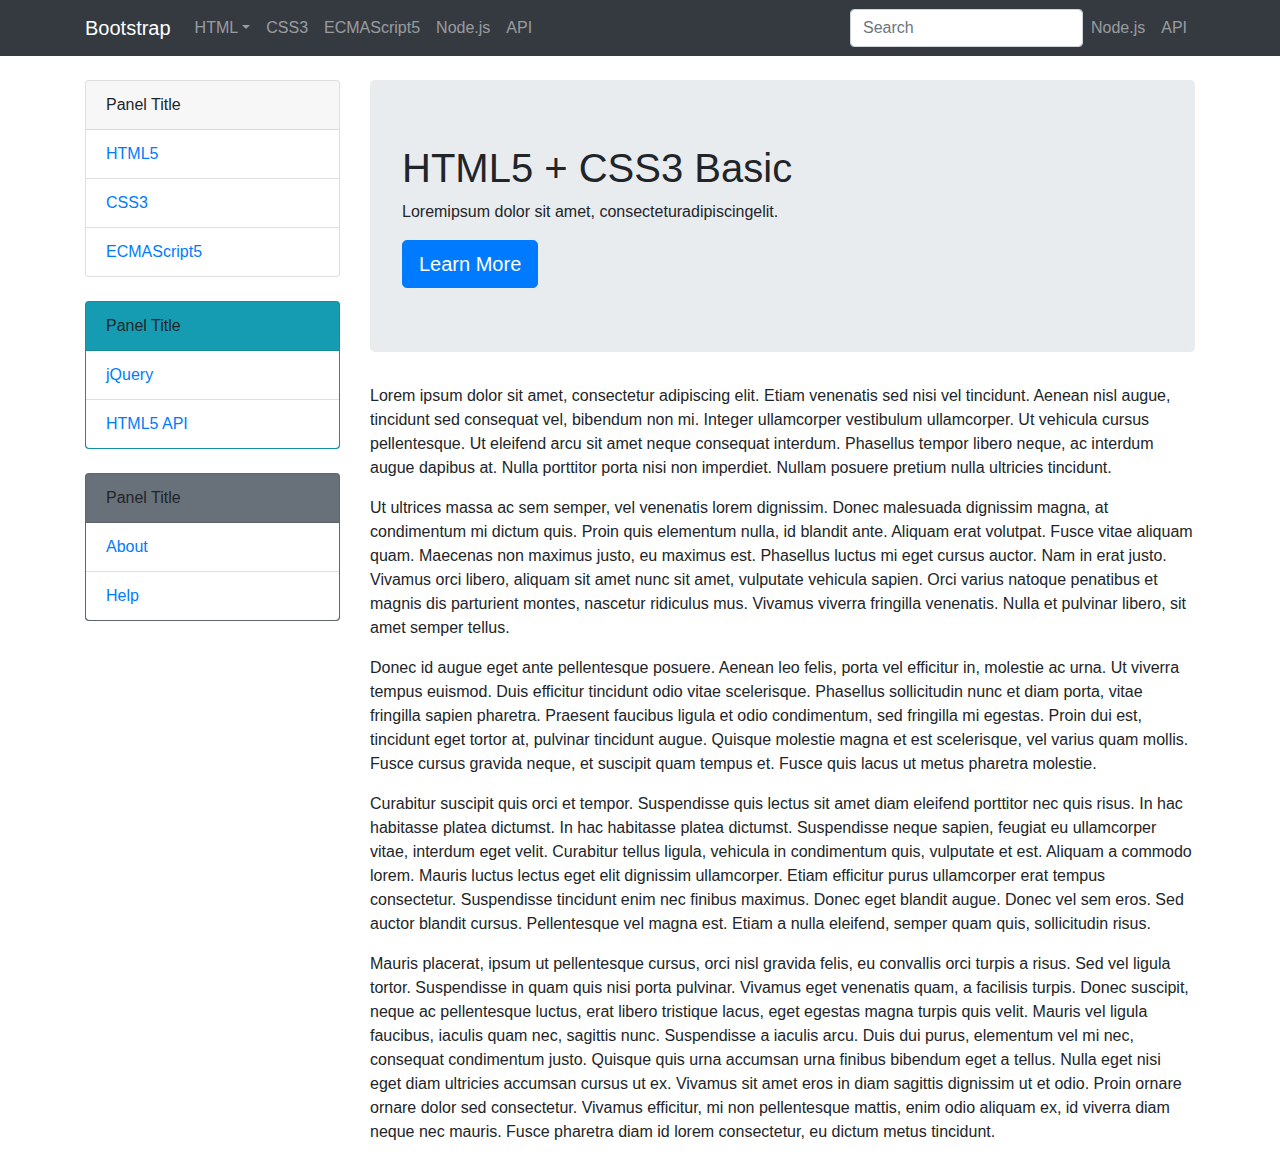
<file: src/main/resources/static/a19.html>
<!DOCTYPE html>
<html>
<head>
    <title>Bootstrap Basic Page</title>
    <meta name="viewport" content="width=device-width,initial-scale=1.0" />
    <!-- 책에서 보기 쉽게 일부 속성을 생략했습니다. -->
    <!-- 실제로 직접 입력할 때는 부트스트랩 사이트에서 복사해서 사용해주세요. -->
    <link rel="stylesheet" href="https://stackpath.bootstrapcdn.com/bootstrap/4.2.1/css/bootstrap.min.css" />
    <style>
        body {
            padding-top: 80px;
        }
    </style>
    <script src="https://code.jquery.com/jquery-3.3.1.slim.min.js"></script>
    <script src="https://stackpath.bootstrapcdn.com/bootstrap/4.2.1/js/bootstrap.min.js"></script>
    <script src="https://cdnjs.cloudflare.com/ajax/libs/popper.js/1.14.6/umd/popper.min.js"></script>
</head>
<body>
<div class="navbar navbar-dark bg-dark fixed-top navbar-expand-lg">
    <div class="container">
        <a class="navbar-brand" href="#">Bootstrap</a>
        <button class="navbar-toggler" type="button" data-toggle="collapse" data-target="#navbar-content">
            <span class="navbar-toggler-icon"></span>
        </button>
        <div class="collapse navbar-collapse" id="navbar-content">
            <ul class="navbar-nav mr-auto">
                <li class="nav-item dropdown">
                    <a class="nav-link dropdown-toggle" href="#" data-toggle="dropdown">HTML</a>
                    <div class="dropdown-menu">
                        <a class="dropdown-item" href="#">Geolocation</a>
                        <a class="dropdown-item" href="#">Drag and Drop</a>
                        <div class="dropdown-divider"></div>
                        <a class="dropdown-item" href="#">Motion</a>
                    </div>
                </li>
                <li class="nav-item"><a class="nav-link" href="#">CSS3</a></li>
                <li class="nav-item"><a class="nav-link" href="#">ECMAScript5</a></li>
                <li class="nav-item"><a class="nav-link" href="#">Node.js</a></li>
                <li class="nav-item"><a class="nav-link" href="#">API</a></li>
            </ul>
            <form class="form-inline">
                <input type="text" class="form-control" placeholder="Search" />
            </form>
            <ul class="nav navbar-nav navbar-right">
                <li class="nav-item"><a class="nav-link" href="#">Node.js</a></li>
                <li class="nav-item"><a class="nav-link" href="#">API</a></li>
            </ul>
        </div>
    </div>
</div>
<div class="container">
    <div class="row">
        <div class="col-md-3">
            <div class="card">
                <div class="card-header">Panel Title</div>
                <ul class="list-group list-group-flush">
                    <li class="list-group-item"><a href="#">HTML5</a></li>
                    <li class="list-group-item"><a href="#">CSS3</a></li>
                    <li class="list-group-item"><a href="#">ECMAScript5</a></li>
                </ul>
            </div>
            <br />
            <div class="card bg-info">
                <div class="card-header">Panel Title</div>
                <ul class="list-group list-group-flush">
                    <li class="list-group-item"><a href="#">jQuery</a></li>
                    <li class="list-group-item"><a href="#">HTML5 API</a></li>
                </ul>
            </div>
            <br />
            <div class="card bg-secondary">
                <div class="card-header">Panel Title</div>
                <ul class="list-group list-group-flush">
                    <li class="list-group-item"><a href="#">About</a></li>
                    <li class="list-group-item"><a href="#">Help</a></li>
                </ul>
            </div>
            <br />
        </div>
        <div class="col-md-9">
            <div class="jumbotron">
                <h1>HTML5 + CSS3 Basic</h1>
                <p>Loremipsum dolor sit amet, consecteturadipiscingelit.</p>
                <a class="btn btn-primary btn-lg" href="#">Learn More</a>
            </div>
            <p>Lorem ipsum dolor sit amet, consectetur adipiscing elit. Etiam venenatis sed nisi vel tincidunt. Aenean nisl augue, tincidunt sed consequat vel, bibendum non mi. Integer ullamcorper vestibulum ullamcorper. Ut vehicula cursus pellentesque. Ut eleifend arcu sit amet neque consequat interdum. Phasellus tempor libero neque, ac interdum augue dapibus at. Nulla porttitor porta nisi non imperdiet. Nullam posuere pretium nulla ultricies tincidunt.</p>
            <p>Ut ultrices massa ac sem semper, vel venenatis lorem dignissim. Donec malesuada dignissim magna, at condimentum mi dictum quis. Proin quis elementum nulla, id blandit ante. Aliquam erat volutpat. Fusce vitae aliquam quam. Maecenas non maximus justo, eu maximus est. Phasellus luctus mi eget cursus auctor. Nam in erat justo. Vivamus orci libero, aliquam sit amet nunc sit amet, vulputate vehicula sapien. Orci varius natoque penatibus et magnis dis parturient montes, nascetur ridiculus mus. Vivamus viverra fringilla venenatis. Nulla et pulvinar libero, sit amet semper tellus.</p>
            <p>Donec id augue eget ante pellentesque posuere. Aenean leo felis, porta vel efficitur in, molestie ac urna. Ut viverra tempus euismod. Duis efficitur tincidunt odio vitae scelerisque. Phasellus sollicitudin nunc et diam porta, vitae fringilla sapien pharetra. Praesent faucibus ligula et odio condimentum, sed fringilla mi egestas. Proin dui est, tincidunt eget tortor at, pulvinar tincidunt augue. Quisque molestie magna et est scelerisque, vel varius quam mollis. Fusce cursus gravida neque, et suscipit quam tempus et. Fusce quis lacus ut metus pharetra molestie.</p>
            <p>Curabitur suscipit quis orci et tempor. Suspendisse quis lectus sit amet diam eleifend porttitor nec quis risus. In hac habitasse platea dictumst. In hac habitasse platea dictumst. Suspendisse neque sapien, feugiat eu ullamcorper vitae, interdum eget velit. Curabitur tellus ligula, vehicula in condimentum quis, vulputate et est. Aliquam a commodo lorem. Mauris luctus lectus eget elit dignissim ullamcorper. Etiam efficitur purus ullamcorper erat tempus consectetur. Suspendisse tincidunt enim nec finibus maximus. Donec eget blandit augue. Donec vel sem eros. Sed auctor blandit cursus. Pellentesque vel magna est. Etiam a nulla eleifend, semper quam quis, sollicitudin risus.</p>
            <p>Mauris placerat, ipsum ut pellentesque cursus, orci nisl gravida felis, eu convallis orci turpis a risus. Sed vel ligula tortor. Suspendisse in quam quis nisi porta pulvinar. Vivamus eget venenatis quam, a facilisis turpis. Donec suscipit, neque ac pellentesque luctus, erat libero tristique lacus, eget egestas magna turpis quis velit. Mauris vel ligula faucibus, iaculis quam nec, sagittis nunc. Suspendisse a iaculis arcu. Duis dui purus, elementum vel mi nec, consequat condimentum justo. Quisque quis urna accumsan urna finibus bibendum eget a tellus. Nulla eget nisi eget diam ultricies accumsan cursus ut ex. Vivamus sit amet eros in diam sagittis dignissim ut et odio. Proin ornare ornare dolor sed consectetur. Vivamus efficitur, mi non pellentesque mattis, enim odio aliquam ex, id viverra diam neque nec mauris. Fusce pharetra diam id lorem consectetur, eu dictum metus tincidunt.</p>
        </div>
    </div>
</div>
</body>
</html>
</file>
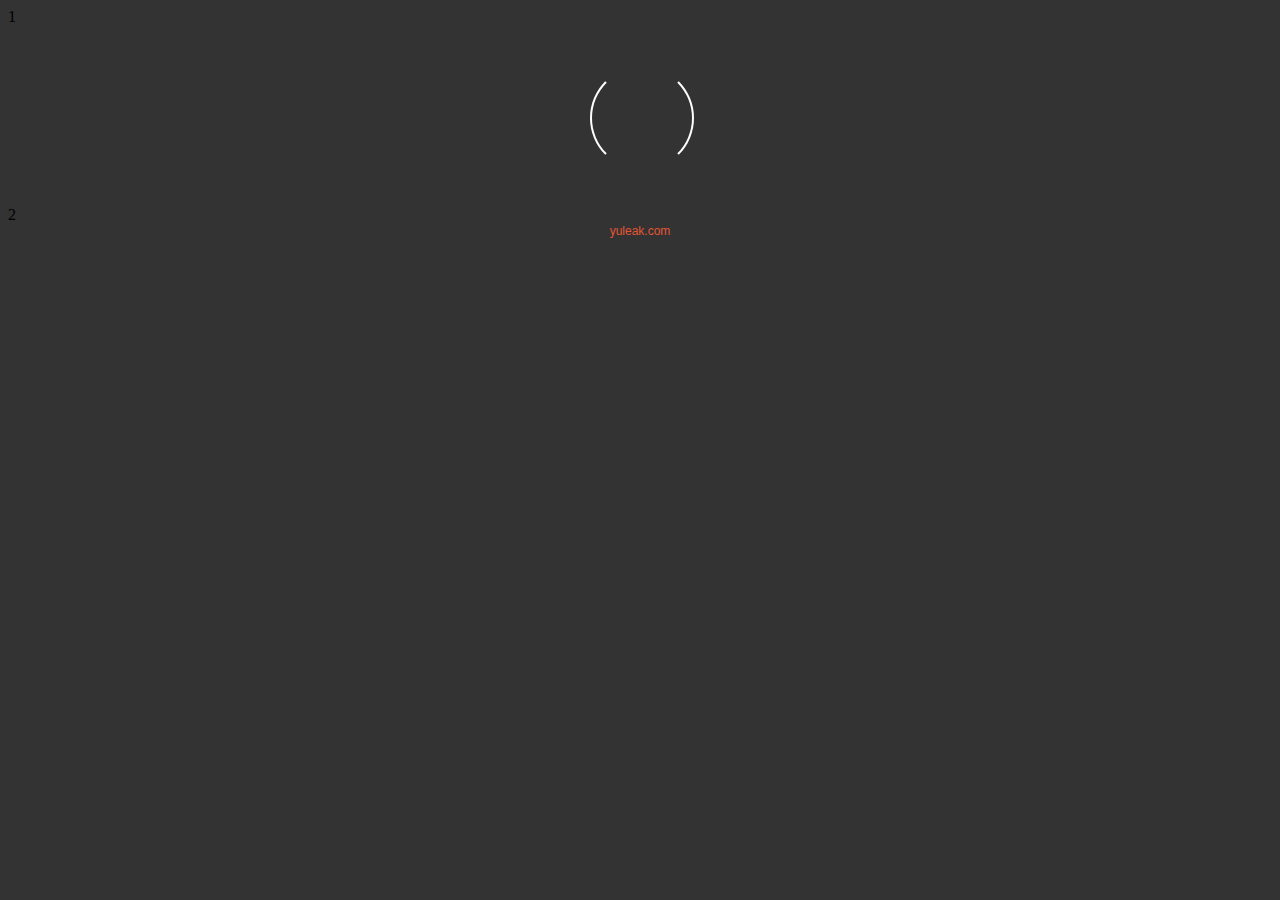
<file: src/main/resources/static/css/loading.html>
<!DOCTYPE html>
<html lang="en">
<head>
    <meta charset="UTF-8">
    <title>Title</title>
    <link rel="stylesheet" type="text/css" href="loading.css"/>
</head>
<body>
1
<div class="loading-container">
    <div class="loading"></div>
    <div id="loading-text">loading</div>
</div>
2
<!--// Link Attribution -->
<a href="#" title="title" id="link">yuleak.com</a>
</body>
</html>
</file>
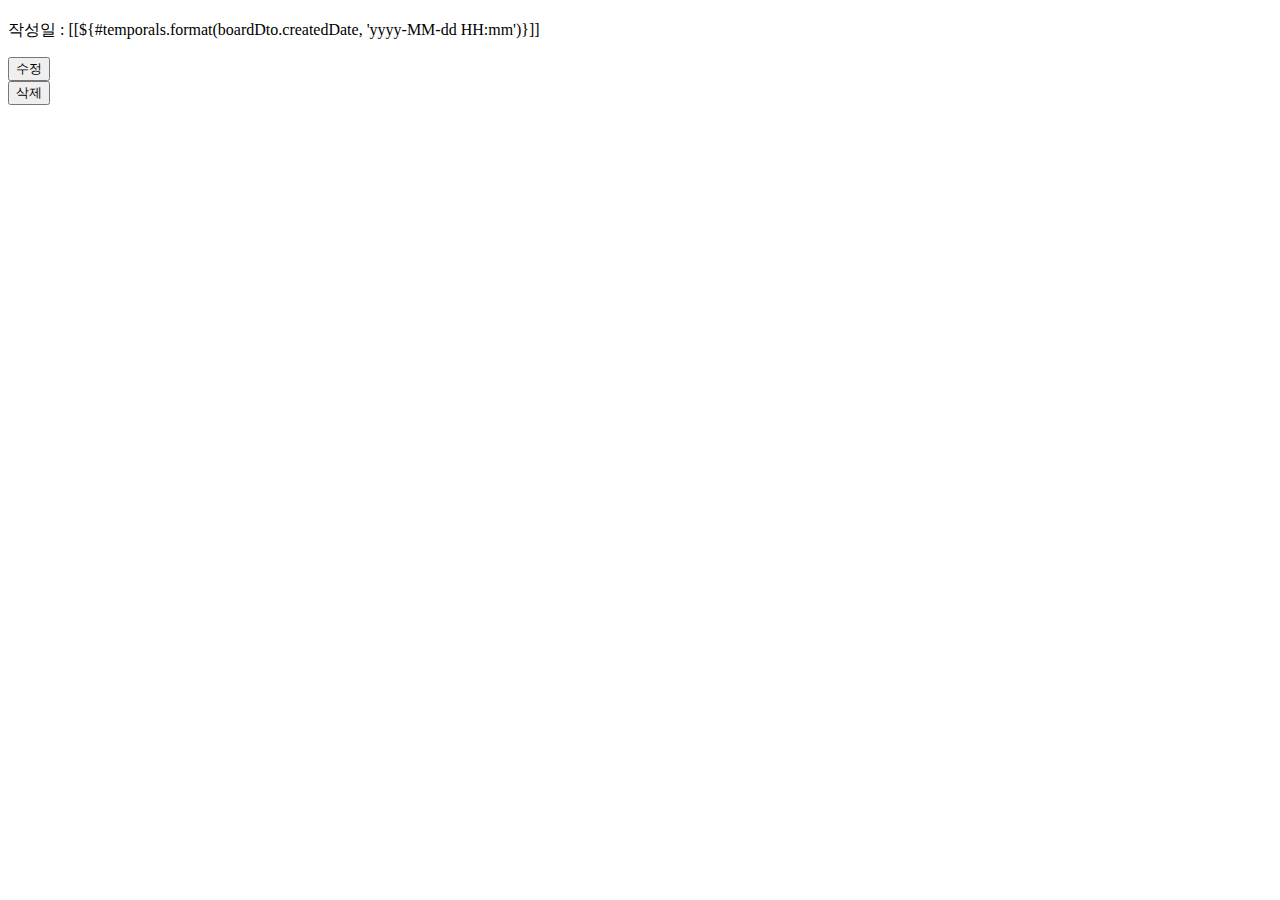
<file: src/main/resources/templates/board/detail.html>
<!DOCTYPE html>
<html lang="en" xmlns:th="http://www.w3.org/1999/xhtml">
<head>
    <meta charset="UTF-8">
    <title>Title</title>
</head>
<body>

<h2 th:text="${boardDto.title}"></h2>
<p th:inline="text">작성일 : [[${#temporals.format(boardDto.createdDate, 'yyyy-MM-dd HH:mm')}]]</p>

<p th:text="${boardDto.content}"></p>

<!-- 수정/삭제 -->
<div>
    <a th:href="@{'/board/post/edit/' + ${boardDto.id}}">
        <button>수정</button>
    </a>

    <form id="delete-form" th:action="@{'/board/post/' + ${boardDto.id}}" method="post">
        <input type="hidden" name="_method" value="delete"/>
        <button id="delete-btn">삭제</button>
    </form>
</div>

<!-- 변수 셋팅 -->
<script th:inline="javascript">
    /*<![CDATA[*/
    var boardDto = /*[[${boardDto}]]*/ "";
    /*]]>*/
</script>

<!-- script -->
<script th:inline="javascript" th:src="@{/js/board.js}"></script>
</body>
</html>
</file>
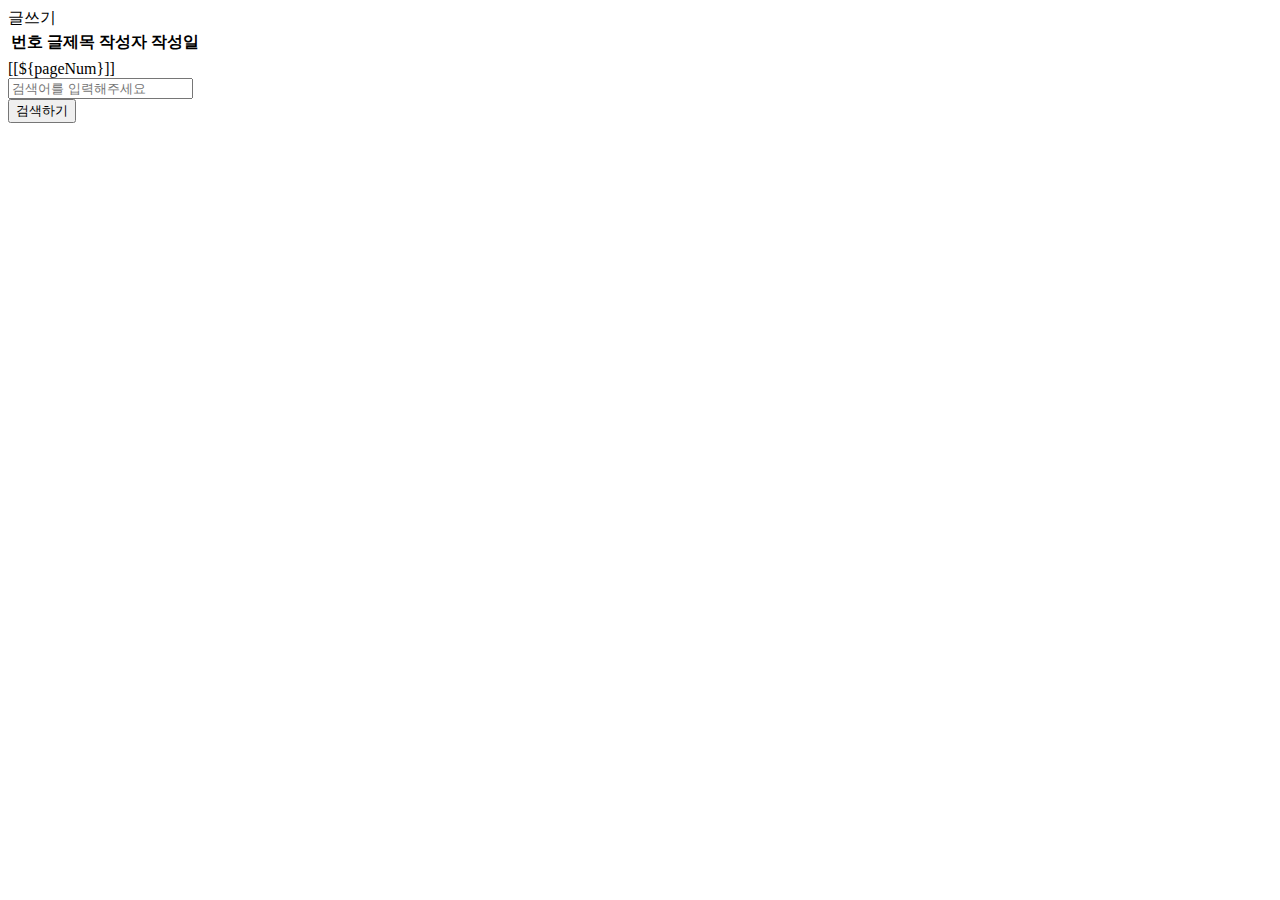
<file: src/main/resources/templates/board/list.html>
<!DOCTYPE html>
<html lang="en" xmlns:th="http://www.w3.org/1999/xhtml">
<head>
    <meta charset="UTF-8">
    <title>Title</title>

    <link rel="stylesheet" th:href="@{/css/board.css}">
</head>
<body>
<!-- HEADER -->
<div th:insert="common/header.html" id="header"></div>

<a th:href="@{/board/post}">글쓰기</a>

<table>
    <thead>
    <tr>
        <th class="one wide">번호</th>
        <th class="ten wide">글제목</th>
        <th class="two wide">작성자</th>
        <th class="three wide">작성일</th>
    </tr>
    </thead>

    <tbody>
    <!-- CONTENTS !-->
    <tr th:each="board : ${boardList}">
        <td>
            <span th:text="${board.id}"></span>
        </td>
        <td>
            <a th:href="@{'/board/post/' + ${board.id}}">
                <span th:text="${board.title}"></span>
            </a>
        </td>
        <td>
            <span th:text="${board.writer}"></span>
        </td>
        <td>
            <span th:text="${#temporals.format(board.createdDate, 'yyyy-MM-dd HH:mm')}"></span>
        </td>
    </tr>
    </tbody>
</table>

<div>
    <span th:each="pageNum : ${pageList}" th:inline="text">
        <a th:href="@{'/board?page=' + ${pageNum}}">[[${pageNum}]]</a>
    </span>
</div>

<!-- 검색 form -->
<form action="/board/search" method="GET">
    <div>
        <input name="keyword" type="text" placeholder="검색어를 입력해주세요">
    </div>

    <button>검색하기</button>
</form>

<!-- FOOTER -->
<div th:insert="common/footer.html" id="footer"></div>
</body>
</html>
</file>
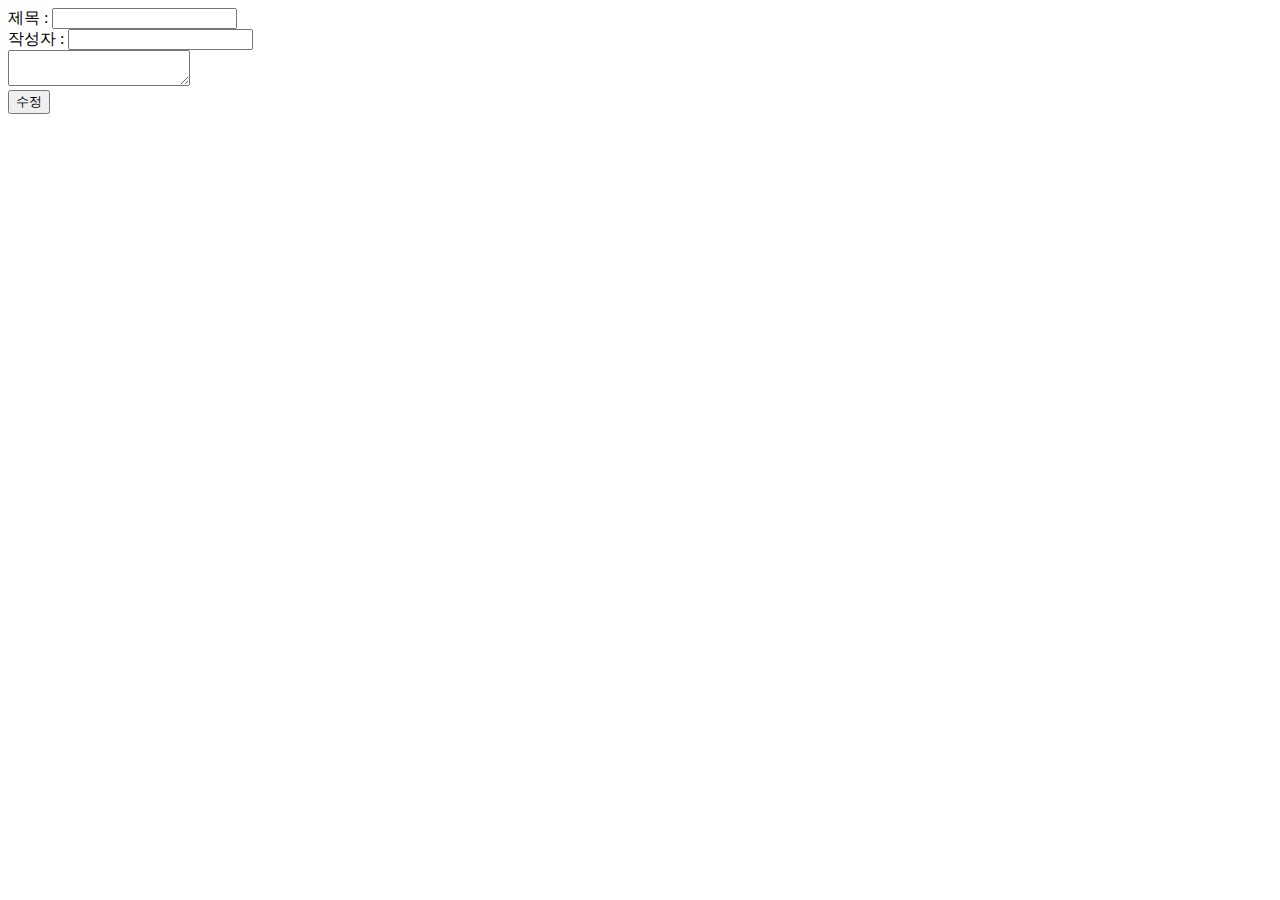
<file: src/main/resources/templates/board/update.html>
<!DOCTYPE html>
<html lang="en" xmlns:th="http://www.w3.org/1999/xhtml">
<head>
    <meta charset="UTF-8">
    <title>Title</title>
</head>
<body>
<form th:action="@{'/board/post/edit/' + ${boardDto.id}}" method="post">
    <input type="hidden" name="_method" value="put"/>
    <input type="hidden" name="id" th:value="${boardDto.id}"/>

    제목 : <input type="text" name="title" th:value="${boardDto.title}"> <br>
    작성자 : <input type="text" name="writer" th:value="${boardDto.writer}"> <br>
    <textarea name="content" th:text="${boardDto.content}"></textarea><br>

    <input type="submit" value="수정">
</form>
</body>
</html>
</file>
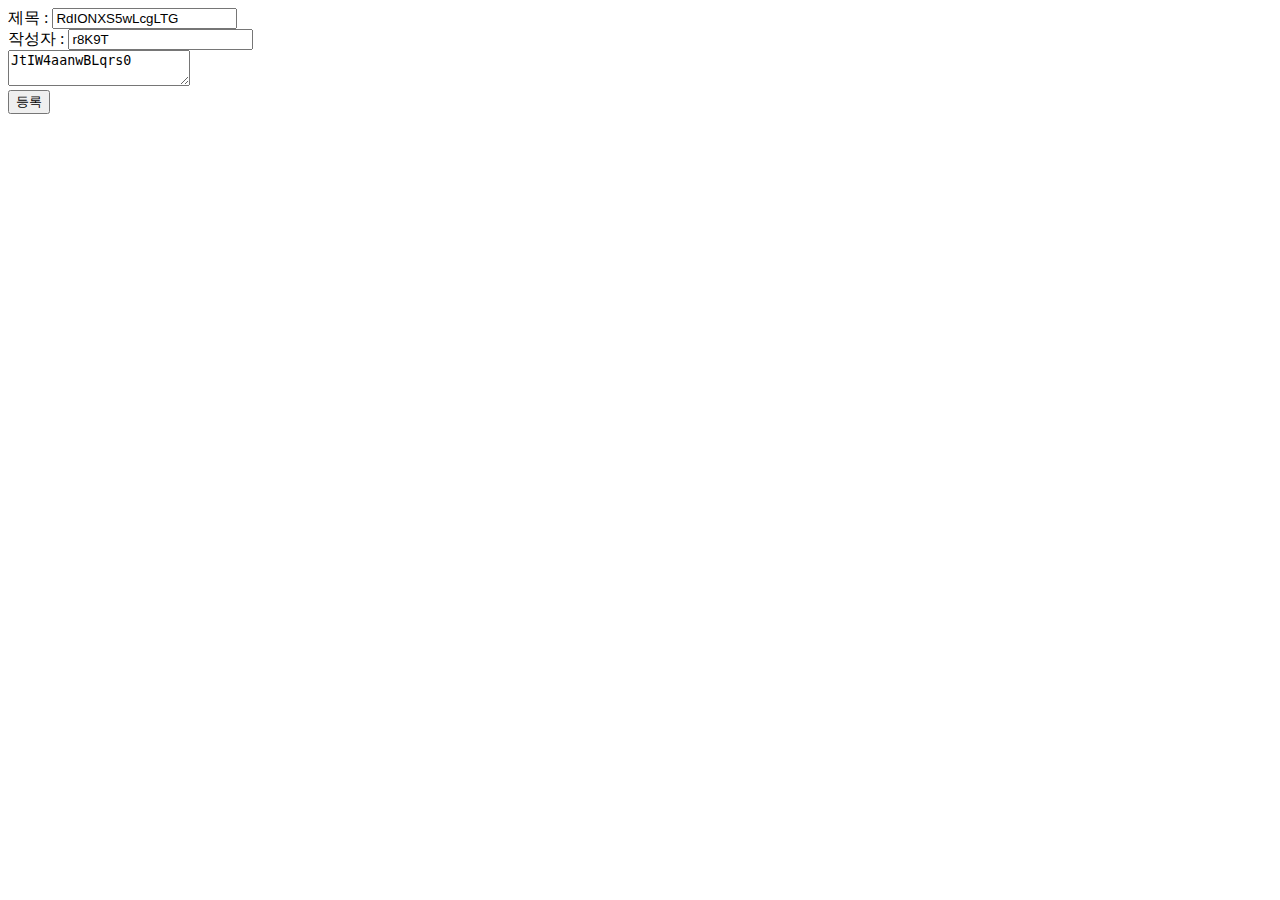
<file: src/main/resources/templates/board/write.html>
<!DOCTYPE html>
<html lang="en">
<head>
    <meta charset="UTF-8">
    <title>Title</title>
</head>
<body>
<form  action="/board/post" method="post">
    제목 : <input type="text" name="title"> <br>
    작성자 : <input type="text" name="writer"> <br>
    <textarea name="content"></textarea><br>

    <input type="submit" value="등록">
</form>
<script>

function randomString() {
    var chars = "0123456789ABCDEFGHIJKLMNOPQRSTUVWXTZabcdefghiklmnopqrstuvwxyz";
    var string_length = 15;
    var randomstring = '';
    for (var i=0; i<string_length; i++) {
    var rnum = Math.floor(Math.random() * chars.length);
    randomstring += chars.substring(rnum,rnum+1);
    }

    //document.randform.randomfield.value = randomstring;
    return randomstring;
}
    var main = {
    init : function () {
        document.forms[0].title.value = randomString();
        document.forms[0].writer.value = randomString().substring(0,5);
        document.forms[0].content.value = randomString();
    }
};

main.init();


</script>
</body>
</html>
</file>
<file: src/main/resources/static/css/loading.css>
#link {color: #E45635;display:block;font: 12px "Helvetica Neue", Helvetica, Arial, sans-serif;text-align:center; text-decoration: none;}
#link:hover {color: #CCCCCC}

#link, #link:hover {-webkit-transition: color 0.5s ease-out;-moz-transition: color 0.5s ease-out;-ms-transition: color 0.5s ease-out;-o-transition: color 0.5s ease-out;transition: color 0.5s ease-out;}

/** BEGIN CSS **/
        body {background: #333333;}
        @keyframes rotate-loading {
            0%  {transform: rotate(0deg);-ms-transform: rotate(0deg); -webkit-transform: rotate(0deg); -o-transform: rotate(0deg); -moz-transform: rotate(0deg);}
            100% {transform: rotate(360deg);-ms-transform: rotate(360deg); -webkit-transform: rotate(360deg); -o-transform: rotate(360deg); -moz-transform: rotate(360deg);}
        }

        @-moz-keyframes rotate-loading {
            0%  {transform: rotate(0deg);-ms-transform: rotate(0deg); -webkit-transform: rotate(0deg); -o-transform: rotate(0deg); -moz-transform: rotate(0deg);}
            100% {transform: rotate(360deg);-ms-transform: rotate(360deg); -webkit-transform: rotate(360deg); -o-transform: rotate(360deg); -moz-transform: rotate(360deg);}
        }

        @-webkit-keyframes rotate-loading {
            0%  {transform: rotate(0deg);-ms-transform: rotate(0deg); -webkit-transform: rotate(0deg); -o-transform: rotate(0deg); -moz-transform: rotate(0deg);}
            100% {transform: rotate(360deg);-ms-transform: rotate(360deg); -webkit-transform: rotate(360deg); -o-transform: rotate(360deg); -moz-transform: rotate(360deg);}
        }

        @-o-keyframes rotate-loading {
            0%  {transform: rotate(0deg);-ms-transform: rotate(0deg); -webkit-transform: rotate(0deg); -o-transform: rotate(0deg); -moz-transform: rotate(0deg);}
            100% {transform: rotate(360deg);-ms-transform: rotate(360deg); -webkit-transform: rotate(360deg); -o-transform: rotate(360deg); -moz-transform: rotate(360deg);}
        }

        @keyframes rotate-loading {
            0%  {transform: rotate(0deg);-ms-transform: rotate(0deg); -webkit-transform: rotate(0deg); -o-transform: rotate(0deg); -moz-transform: rotate(0deg);}
            100% {transform: rotate(360deg);-ms-transform: rotate(360deg); -webkit-transform: rotate(360deg); -o-transform: rotate(360deg); -moz-transform: rotate(360deg);}
        }

        @-moz-keyframes rotate-loading {
            0%  {transform: rotate(0deg);-ms-transform: rotate(0deg); -webkit-transform: rotate(0deg); -o-transform: rotate(0deg); -moz-transform: rotate(0deg);}
            100% {transform: rotate(360deg);-ms-transform: rotate(360deg); -webkit-transform: rotate(360deg); -o-transform: rotate(360deg); -moz-transform: rotate(360deg);}
        }

        @-webkit-keyframes rotate-loading {
            0%  {transform: rotate(0deg);-ms-transform: rotate(0deg); -webkit-transform: rotate(0deg); -o-transform: rotate(0deg); -moz-transform: rotate(0deg);}
            100% {transform: rotate(360deg);-ms-transform: rotate(360deg); -webkit-transform: rotate(360deg); -o-transform: rotate(360deg); -moz-transform: rotate(360deg);}
        }

        @-o-keyframes rotate-loading {
            0%  {transform: rotate(0deg);-ms-transform: rotate(0deg); -webkit-transform: rotate(0deg); -o-transform: rotate(0deg); -moz-transform: rotate(0deg);}
            100% {transform: rotate(360deg);-ms-transform: rotate(360deg); -webkit-transform: rotate(360deg); -o-transform: rotate(360deg); -moz-transform: rotate(360deg);}
        }

        @keyframes loading-text-opacity {
            0%  {opacity: 0}
            20% {opacity: 0}
            50% {opacity: 1}
            100%{opacity: 0}
        }

        @-moz-keyframes loading-text-opacity {
            0%  {opacity: 0}
            20% {opacity: 0}
            50% {opacity: 1}
            100%{opacity: 0}
        }

        @-webkit-keyframes loading-text-opacity {
            0%  {opacity: 0}
            20% {opacity: 0}
            50% {opacity: 1}
            100%{opacity: 0}
        }

        @-o-keyframes loading-text-opacity {
            0%  {opacity: 0}
            20% {opacity: 0}
            50% {opacity: 1}
            100%{opacity: 0}
        }
        .loading-container,
        .loading {
            height: 100px;
            position: relative;
            width: 100px;
            border-radius: 100%;
        }


        .loading-container { margin: 40px auto }

        .loading {
            border: 2px solid transparent;
            border-color: transparent #fff transparent #FFF;
            -moz-animation: rotate-loading 1.5s linear 0s infinite normal;
            -moz-transform-origin: 50% 50%;
            -o-animation: rotate-loading 1.5s linear 0s infinite normal;
            -o-transform-origin: 50% 50%;
            -webkit-animation: rotate-loading 1.5s linear 0s infinite normal;
            -webkit-transform-origin: 50% 50%;
            animation: rotate-loading 1.5s linear 0s infinite normal;
            transform-origin: 50% 50%;
        }

        .loading-container:hover .loading {
            border-color: transparent #E45635 transparent #E45635;
        }
        .loading-container:hover .loading,
        .loading-container .loading {
            -webkit-transition: all 0.5s ease-in-out;
            -moz-transition: all 0.5s ease-in-out;
            -ms-transition: all 0.5s ease-in-out;
            -o-transition: all 0.5s ease-in-out;
            transition: all 0.5s ease-in-out;
        }

        #loading-text {
            -moz-animation: loading-text-opacity 2s linear 0s infinite normal;
            -o-animation: loading-text-opacity 2s linear 0s infinite normal;
            -webkit-animation: loading-text-opacity 2s linear 0s infinite normal;
            animation: loading-text-opacity 2s linear 0s infinite normal;
            color: #ffffff;
            font-family: "Helvetica Neue, "Helvetica", ""arial";
            font-size: 10px;
            font-weight: bold;
            margin-top: 45px;
            opacity: 0;
            position: absolute;
            text-align: center;
            text-transform: uppercase;
            top: 0;
            width: 100px;
        }
</file>
